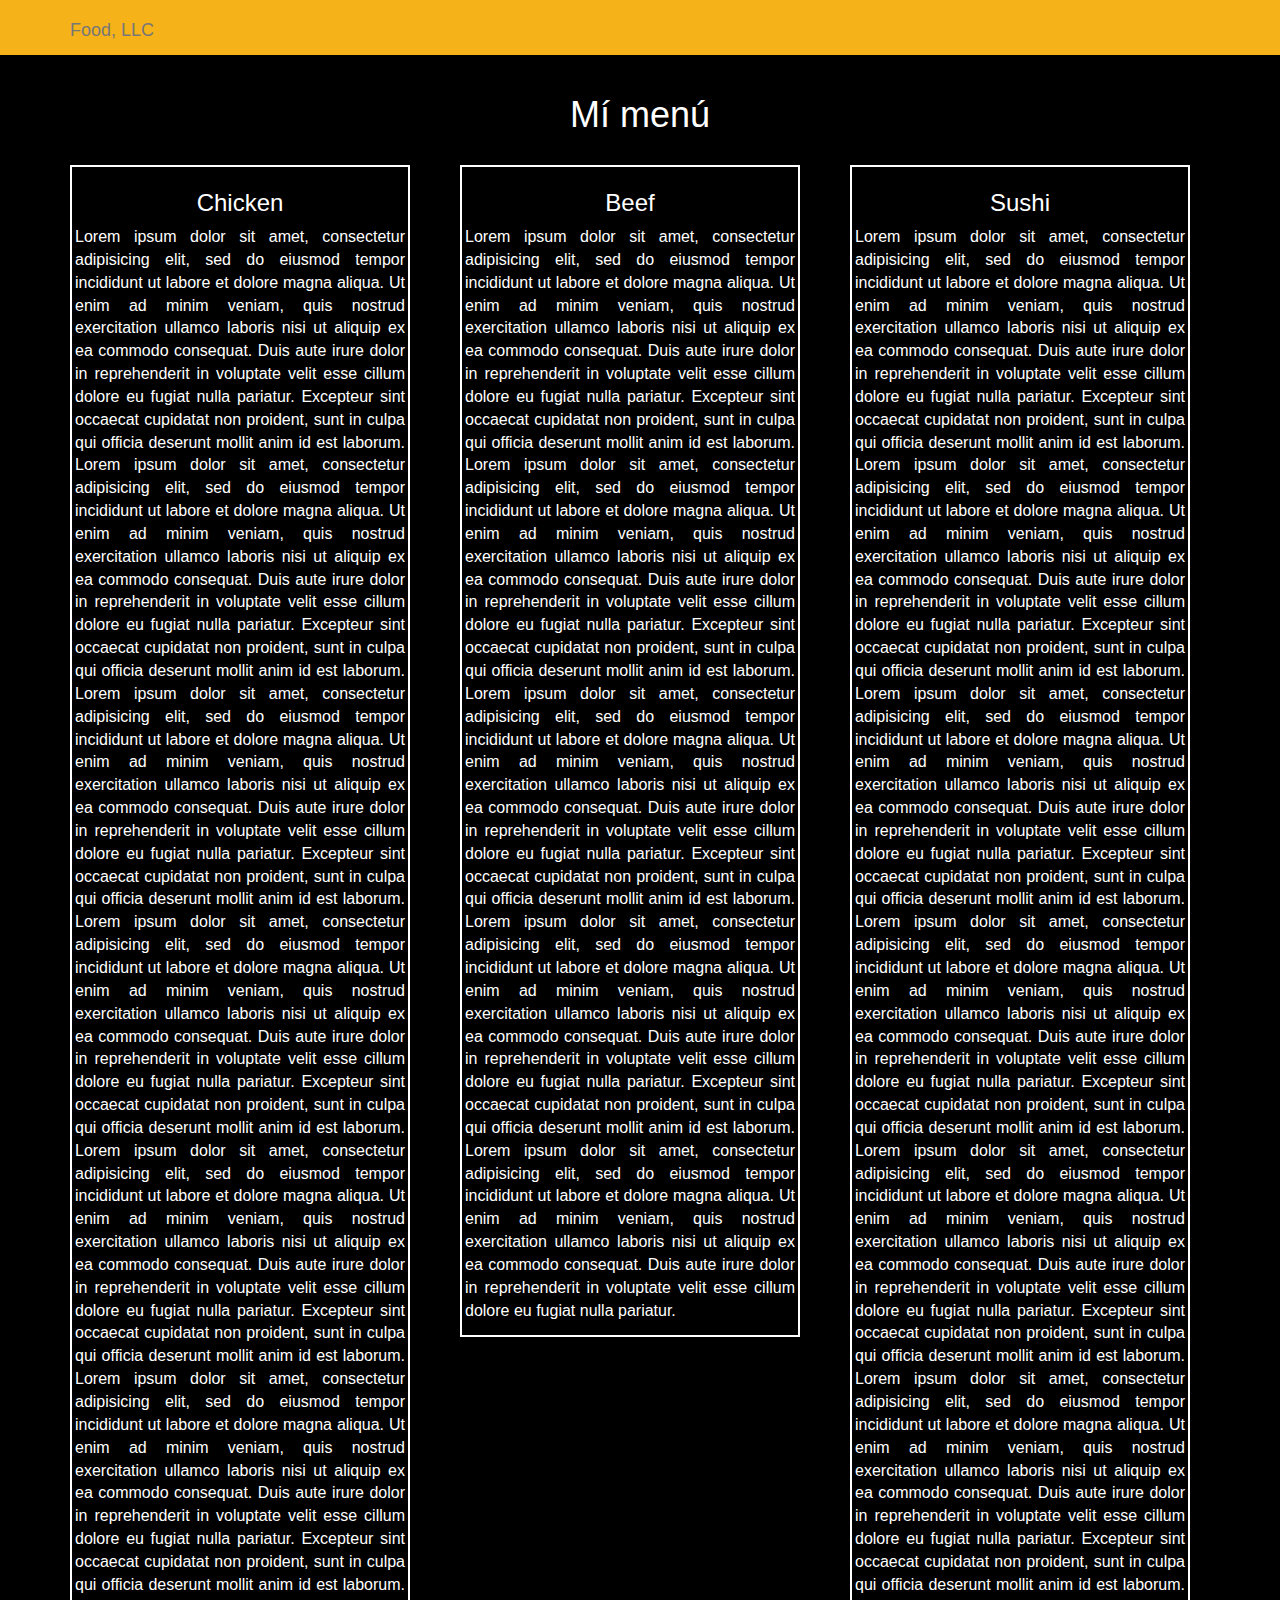
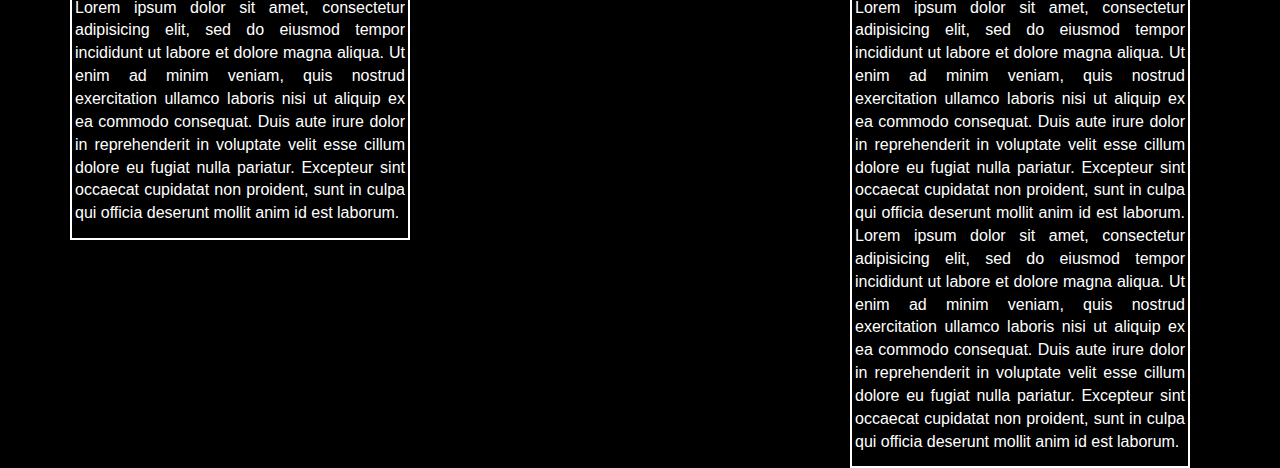
<file: module3-solution/index.html>
<!doctype html>
<html lang="en">
  <head>
    <meta charset="utf-8">
    <meta http-equiv="X-UA-Compatible" content="IE=edge">
    <meta name="viewport" content="width=device-width, initial-scale=1">
    <title>Food</title>
   <link rel="stylesheet" href="https://maxcdn.bootstrapcdn.com/bootstrap/3.4.0/css/bootstrap.min.css">
    <link rel="stylesheet" href="styles.css">
    <link href="https://fonts.googleapis.com/css?family=Lobster" rel="stylesheet">

  </head>
<body>
  <header>
    <nav id="header-nav" class="navbar navbar-default">
      <div class="container">
        <div class="navbar-header">
          <a href="index.html" class="navbar-brand "><p>Food, LLC</p></a>
          <button type="button" class="navbar-toggle collapsed" data-toggle="collapse" data-target="#collapsable-nav" aria-expanded="false">
            <span class="sr-only">Toggle navigation</span>
            <span class="icon-bar"></span>
            <span class="icon-bar"></span>
            <span class="icon-bar"></span>
          </button>
        </div><!-- navbar header -->

        <div class="collapse navbar-collapse" id="collapsable-nav">
          <ul id="nav-list" class="nav navbar-nav navbar-right visible-xs">
            <li><a href="#beef">Beef</a></li>
            <li><a href="#chicken">Chicken</a></li>
            <li><a href="#sushi">Sushi</a></li>
          </ul>
        </div>
      </div>
    </nav>
  </header>

  <div class="container" id="main-content">
    <h1 class="text-center" id="home">Mí menú</h1>
    <section class="row">
      <div class="col-md-4 col-sm-6 col-xs-12"  id="chicken">
      <article>
        <h3 class="text-center">Chicken</h3>
        <p>Lorem ipsum dolor sit amet, consectetur adipisicing elit, sed do eiusmod
        tempor incididunt ut labore et dolore magna aliqua. Ut enim ad minim veniam,
        quis nostrud exercitation ullamco laboris nisi ut aliquip ex ea commodo
        consequat. Duis aute irure dolor in reprehenderit in voluptate velit esse
        cillum dolore eu fugiat nulla pariatur. Excepteur sint occaecat cupidatat non
        proident, sunt in culpa qui officia deserunt mollit anim id est laborum. Lorem ipsum dolor sit amet, consectetur adipisicing elit, sed do eiusmod
        tempor incididunt ut labore et dolore magna aliqua. Ut enim ad minim veniam,
        quis nostrud exercitation ullamco laboris nisi ut aliquip ex ea commodo
        consequat. Duis aute irure dolor in reprehenderit in voluptate velit esse
        cillum dolore eu fugiat nulla pariatur. Excepteur sint occaecat cupidatat non
        proident, sunt in culpa qui officia deserunt mollit anim id est laborum. Lorem ipsum dolor sit amet, consectetur adipisicing elit, sed do eiusmod
        tempor incididunt ut labore et dolore magna aliqua. Ut enim ad minim veniam,
        quis nostrud exercitation ullamco laboris nisi ut aliquip ex ea commodo
        consequat. Duis aute irure dolor in reprehenderit in voluptate velit esse
        cillum dolore eu fugiat nulla pariatur. Excepteur sint occaecat cupidatat non
        proident, sunt in culpa qui officia deserunt mollit anim id est laborum. Lorem ipsum dolor sit amet, consectetur adipisicing elit, sed do eiusmod
        tempor incididunt ut labore et dolore magna aliqua. Ut enim ad minim veniam,
        quis nostrud exercitation ullamco laboris nisi ut aliquip ex ea commodo
        consequat. Duis aute irure dolor in reprehenderit in voluptate velit esse
        cillum dolore eu fugiat nulla pariatur. Excepteur sint occaecat cupidatat non
        proident, sunt in culpa qui officia deserunt mollit anim id est laborum. Lorem ipsum dolor sit amet, consectetur adipisicing elit, sed do eiusmod
        tempor incididunt ut labore et dolore magna aliqua. Ut enim ad minim veniam,
        quis nostrud exercitation ullamco laboris nisi ut aliquip ex ea commodo
        consequat. Duis aute irure dolor in reprehenderit in voluptate velit esse
        cillum dolore eu fugiat nulla pariatur. Excepteur sint occaecat cupidatat non
        proident, sunt in culpa qui officia deserunt mollit anim id est laborum. Lorem ipsum dolor sit amet, consectetur adipisicing elit, sed do eiusmod
        tempor incididunt ut labore et dolore magna aliqua. Ut enim ad minim veniam,
        quis nostrud exercitation ullamco laboris nisi ut aliquip ex ea commodo
        consequat. Duis aute irure dolor in reprehenderit in voluptate velit esse
        cillum dolore eu fugiat nulla pariatur. Excepteur sint occaecat cupidatat non
        proident, sunt in culpa qui officia deserunt mollit anim id est laborum. Lorem ipsum dolor sit amet, consectetur adipisicing elit, sed do eiusmod
        tempor incididunt ut labore et dolore magna aliqua. Ut enim ad minim veniam,
        quis nostrud exercitation ullamco laboris nisi ut aliquip ex ea commodo
        consequat. Duis aute irure dolor in reprehenderit in voluptate velit esse
        cillum dolore eu fugiat nulla pariatur. Excepteur sint occaecat cupidatat non
        proident, sunt in culpa qui officia deserunt mollit anim id est laborum. <a href="#home" class="visible-xs visible-sm">Volver al inicio</a></p>
        </article>
      </div>
    

    
      <div id="beef" class="col-md-4 col-sm-6 col-xs-12">
      <article>
        <h3 class="text-center">Beef</h3>
        <p>Lorem ipsum dolor sit amet, consectetur adipisicing elit, sed do eiusmod
        tempor incididunt ut labore et dolore magna aliqua. Ut enim ad minim veniam,
        quis nostrud exercitation ullamco laboris nisi ut aliquip ex ea commodo
        consequat. Duis aute irure dolor in reprehenderit in voluptate velit esse
        cillum dolore eu fugiat nulla pariatur. Excepteur sint occaecat cupidatat non
        proident, sunt in culpa qui officia deserunt mollit anim id est laborum. Lorem ipsum dolor sit amet, consectetur adipisicing elit, sed do eiusmod
        tempor incididunt ut labore et dolore magna aliqua. Ut enim ad minim veniam,
        quis nostrud exercitation ullamco laboris nisi ut aliquip ex ea commodo
        consequat. Duis aute irure dolor in reprehenderit in voluptate velit esse
        cillum dolore eu fugiat nulla pariatur. Excepteur sint occaecat cupidatat non
        proident, sunt in culpa qui officia deserunt mollit anim id est laborum. Lorem ipsum dolor sit amet, consectetur adipisicing elit, sed do eiusmod
        tempor incididunt ut labore et dolore magna aliqua. Ut enim ad minim veniam,
        quis nostrud exercitation ullamco laboris nisi ut aliquip ex ea commodo
        consequat. Duis aute irure dolor in reprehenderit in voluptate velit esse
        cillum dolore eu fugiat nulla pariatur. Excepteur sint occaecat cupidatat non
        proident, sunt in culpa qui officia deserunt mollit anim id est laborum. Lorem ipsum dolor sit amet, consectetur adipisicing elit, sed do eiusmod
        tempor incididunt ut labore et dolore magna aliqua. Ut enim ad minim veniam,
        quis nostrud exercitation ullamco laboris nisi ut aliquip ex ea commodo
        consequat. Duis aute irure dolor in reprehenderit in voluptate velit esse
        cillum dolore eu fugiat nulla pariatur. Excepteur sint occaecat cupidatat non
        proident, sunt in culpa qui officia deserunt mollit anim id est laborum. Lorem ipsum dolor sit amet, consectetur adipisicing elit, sed do eiusmod
        tempor incididunt ut labore et dolore magna aliqua. Ut enim ad minim veniam,
        quis nostrud exercitation ullamco laboris nisi ut aliquip ex ea commodo
        consequat. Duis aute irure dolor in reprehenderit in voluptate velit esse
        cillum dolore eu fugiat nulla pariatur. <a href="#home" class="visible-xs visible-sm">Volver al inicio</a></p>
        </article>
      </div>
    
      <div id="sushi" class="col-md-4 col-sm-12 col-xs-12">
      <article>
        <h3 class="text-center">Sushi</h3>
        <p>Lorem ipsum dolor sit amet, consectetur adipisicing elit, sed do eiusmod
        tempor incididunt ut labore et dolore magna aliqua. Ut enim ad minim veniam,
        quis nostrud exercitation ullamco laboris nisi ut aliquip ex ea commodo
        consequat. Duis aute irure dolor in reprehenderit in voluptate velit esse
        cillum dolore eu fugiat nulla pariatur. Excepteur sint occaecat cupidatat non
        proident, sunt in culpa qui officia deserunt mollit anim id est laborum. Lorem ipsum dolor sit amet, consectetur adipisicing elit, sed do eiusmod
        tempor incididunt ut labore et dolore magna aliqua. Ut enim ad minim veniam,
        quis nostrud exercitation ullamco laboris nisi ut aliquip ex ea commodo
        consequat. Duis aute irure dolor in reprehenderit in voluptate velit esse
        cillum dolore eu fugiat nulla pariatur. Excepteur sint occaecat cupidatat non
        proident, sunt in culpa qui officia deserunt mollit anim id est laborum. Lorem ipsum dolor sit amet, consectetur adipisicing elit, sed do eiusmod
        tempor incididunt ut labore et dolore magna aliqua. Ut enim ad minim veniam,
        quis nostrud exercitation ullamco laboris nisi ut aliquip ex ea commodo
        consequat. Duis aute irure dolor in reprehenderit in voluptate velit esse
        cillum dolore eu fugiat nulla pariatur. Excepteur sint occaecat cupidatat non
        proident, sunt in culpa qui officia deserunt mollit anim id est laborum. Lorem ipsum dolor sit amet, consectetur adipisicing elit, sed do eiusmod
        tempor incididunt ut labore et dolore magna aliqua. Ut enim ad minim veniam,
        quis nostrud exercitation ullamco laboris nisi ut aliquip ex ea commodo
        consequat. Duis aute irure dolor in reprehenderit in voluptate velit esse
        cillum dolore eu fugiat nulla pariatur. Excepteur sint occaecat cupidatat non
        proident, sunt in culpa qui officia deserunt mollit anim id est laborum. Lorem ipsum dolor sit amet, consectetur adipisicing elit, sed do eiusmod
        tempor incididunt ut labore et dolore magna aliqua. Ut enim ad minim veniam,
        quis nostrud exercitation ullamco laboris nisi ut aliquip ex ea commodo
        consequat. Duis aute irure dolor in reprehenderit in voluptate velit esse
        cillum dolore eu fugiat nulla pariatur. Excepteur sint occaecat cupidatat non
        proident, sunt in culpa qui officia deserunt mollit anim id est laborum. Lorem ipsum dolor sit amet, consectetur adipisicing elit, sed do eiusmod
        tempor incididunt ut labore et dolore magna aliqua. Ut enim ad minim veniam,
        quis nostrud exercitation ullamco laboris nisi ut aliquip ex ea commodo
        consequat. Duis aute irure dolor in reprehenderit in voluptate velit esse
        cillum dolore eu fugiat nulla pariatur. Excepteur sint occaecat cupidatat non
        proident, sunt in culpa qui officia deserunt mollit anim id est laborum. Lorem ipsum dolor sit amet, consectetur adipisicing elit, sed do eiusmod
        tempor incididunt ut labore et dolore magna aliqua. Ut enim ad minim veniam,
        quis nostrud exercitation ullamco laboris nisi ut aliquip ex ea commodo
        consequat. Duis aute irure dolor in reprehenderit in voluptate velit esse
        cillum dolore eu fugiat nulla pariatur. Excepteur sint occaecat cupidatat non
        proident, sunt in culpa qui officia deserunt mollit anim id est laborum.
        Lorem ipsum dolor sit amet, consectetur adipisicing elit, sed do eiusmod
        tempor incididunt ut labore et dolore magna aliqua. Ut enim ad minim veniam,
        quis nostrud exercitation ullamco laboris nisi ut aliquip ex ea commodo
        consequat. Duis aute irure dolor in reprehenderit in voluptate velit esse
        cillum dolore eu fugiat nulla pariatur. Excepteur sint occaecat cupidatat non
        proident, sunt in culpa qui officia deserunt mollit anim id est laborum. <a href="#home" class="visible-xs visible-sm">Volver al inicio</a></p>
        </article>
      </div>
    </section>
  </div>

<script src="https://code.jquery.com/jquery-3.4.1.slim.min.js" integrity="sha384-J6qa4849blE2+poT4WnyKhv5vZF5SrPo0iEjwBvKU7imGFAV0wwj1yYfoRSJoZ+n" crossorigin="anonymous"></script>
<script src="https://cdn.jsdelivr.net/npm/popper.js@1.16.0/dist/umd/popper.min.js" integrity="sha384-Q6E9RHvbIyZFJoft+2mJbHaEWldlvI9IOYy5n3zV9zzTtmI3UksdQRVvoxMfooAo" crossorigin="anonymous"></script>
<script src="https://stackpath.bootstrapcdn.com/bootstrap/4.4.1/js/bootstrap.min.js" integrity="sha384-wfSDF2E50Y2D1uUdj0O3uMBJnjuUD4Ih7YwaYd1iqfktj0Uod8GCExl3Og8ifwB6" crossorigin="anonymous"></script>
 
</body>
</html>
</file>
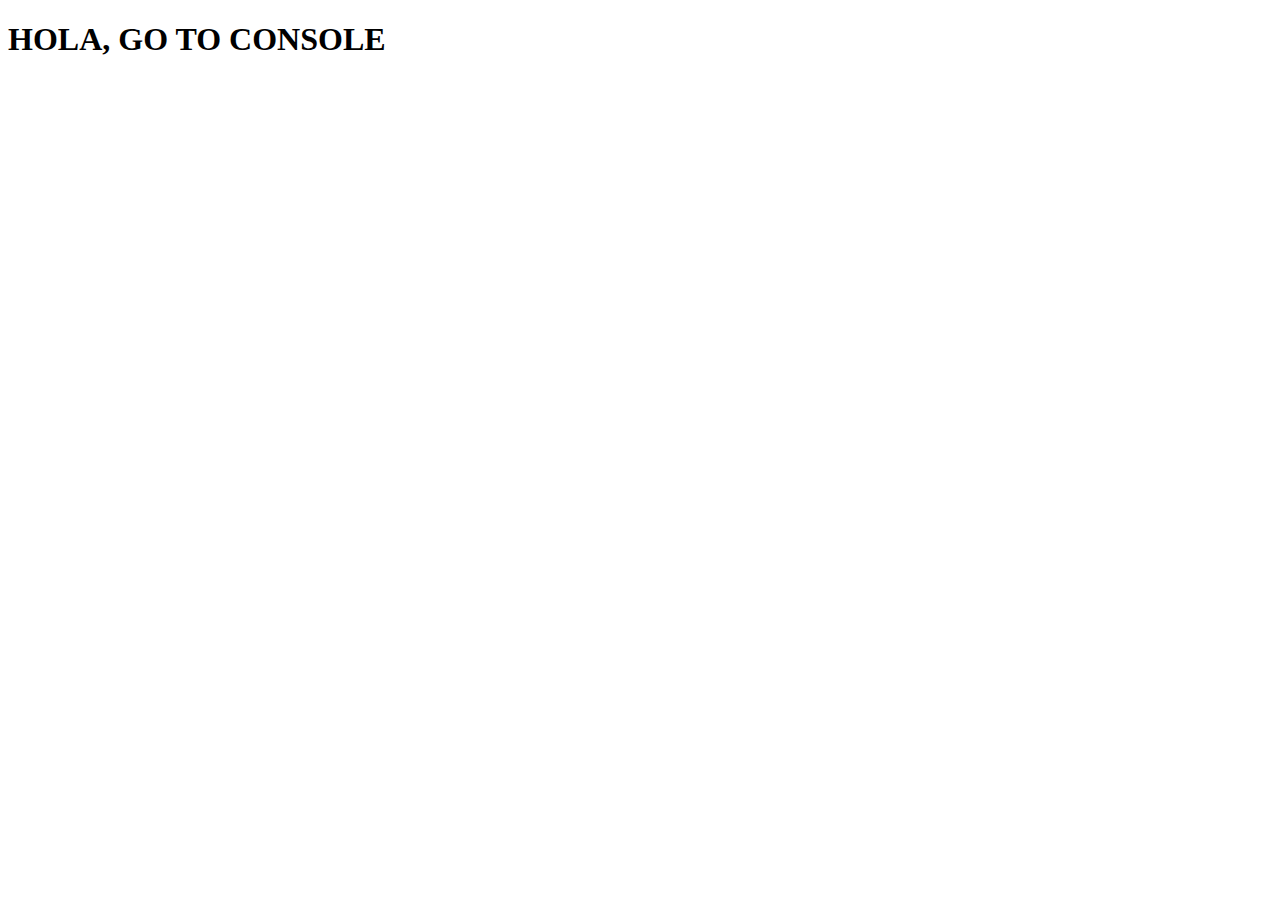
<file: module4-solution/index.html>
<!DOCTYPE html>
<html>
<head>
	<title>Solution-mod4</title>
	<script src="SpeakGoodBye.js" type="text/javascript"></script>
	<script src="SpeakHello.js" type="text/javascript"></script>
	<script src="script.js" type="text/javascript"></script>



</head>
<body>

	<h1>HOLA, GO TO CONSOLE</h1>

</body>
</html>
</file>
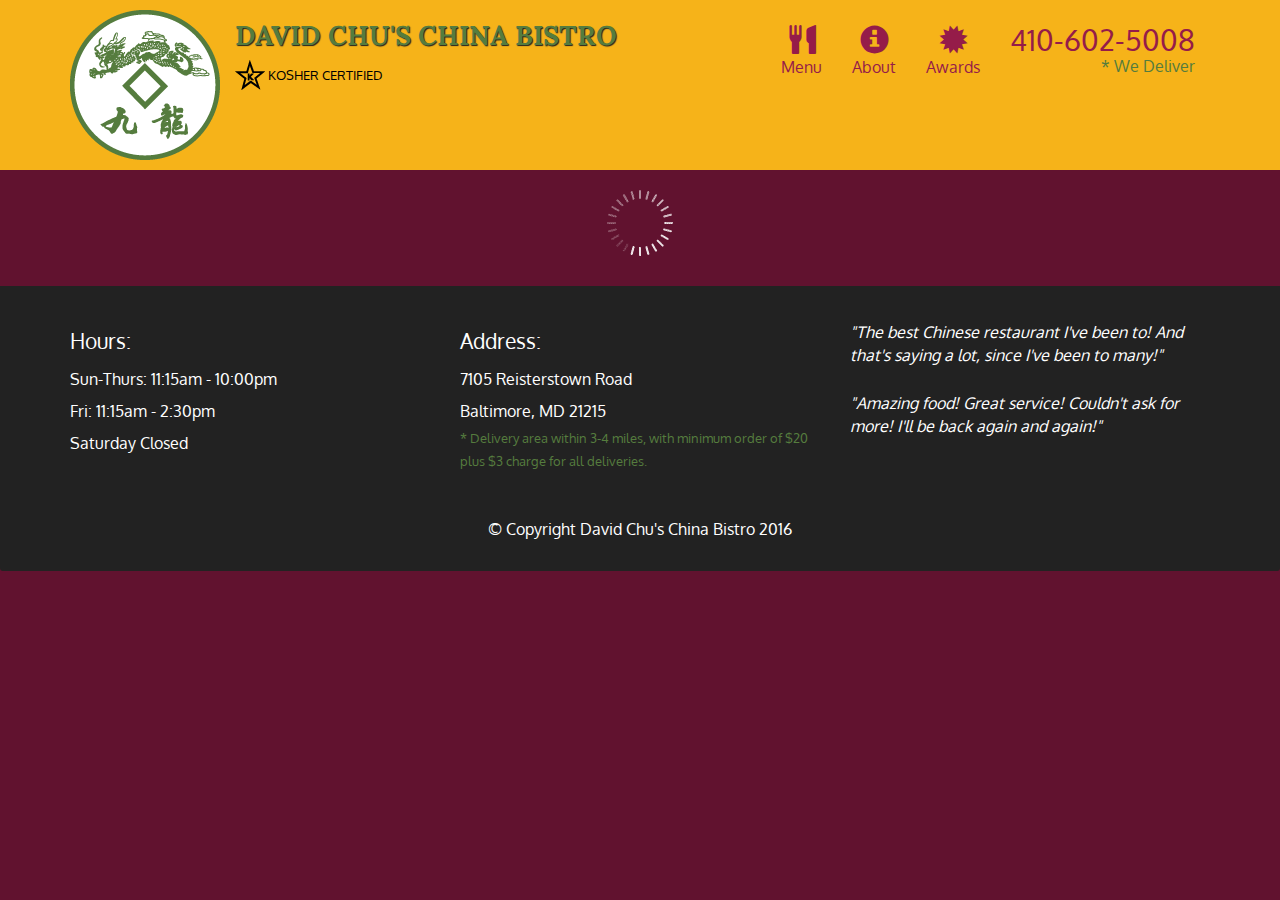
<file: module5-solution/index.html>
<!doctype html>
<html lang="en">
  <head>
    <meta charset="utf-8">
    <meta http-equiv="X-UA-Compatible" content="IE=edge">
    <meta name="viewport" content="width=device-width, initial-scale=1">
    <title>David Chu's China Bistro</title>
    <link rel="stylesheet" href="css/bootstrap.min.css">
    <link rel="stylesheet" href="css/styles.css">
    <link href='https://fonts.googleapis.com/css?family=Oxygen:400,300,700' rel='stylesheet' type='text/css'>
    <link href='https://fonts.googleapis.com/css?family=Lora' rel='stylesheet' type='text/css'>
  </head>
<body>
  <header>
    <nav id="header-nav" class="navbar navbar-default">
      <div class="container">
        <div class="navbar-header">
          <a href="index.html" class="pull-left visible-md visible-lg">
            <div id="logo-img" alt="Logo image"></div>
          </a>

          <div class="navbar-brand">
            <a href="index.html"><h1>David Chu's China Bistro</h1></a>
            <p>
              <img src="images/star-k-logo.png" alt="Kosher certification">
              <span>Kosher Certified</span>
            </p>
          </div>

          <button id="navbarToggle" type="button" class="navbar-toggle collapsed" data-toggle="collapse" data-target="#collapsable-nav" aria-expanded="false">
            <span class="sr-only">Toggle navigation</span>
            <span class="icon-bar"></span>
            <span class="icon-bar"></span>
            <span class="icon-bar"></span>
          </button>
        </div>
        
        <div id="collapsable-nav" class="collapse navbar-collapse">
           <ul id="nav-list" class="nav navbar-nav navbar-right">
            <li id="navHomeButton" class="visible-xs active">
              <a href="index.html">
                <span class="glyphicon glyphicon-home"></span> Home</a>
            </li>
            <li id="navMenuButton">
              <a href="#" onclick="$dc.loadMenuCategories();">
                <span class="glyphicon glyphicon-cutlery"></span><br class="hidden-xs"> Menu</a>
            </li>
            <li>
              <a href="#">
                <span class="glyphicon glyphicon-info-sign"></span><br class="hidden-xs"> About</a>
            </li>
            <li>
              <a href="#">
                <span class="glyphicon glyphicon-certificate"></span><br class="hidden-xs"> Awards</a>
            </li>
            <li id="phone" class="hidden-xs">
              <a href="tel:410-602-5008">
                <span>410-602-5008</span></a><div>* We Deliver</div>
            </li>
          </ul><!-- #nav-list -->
        </div><!-- .collapse .navbar-collapse -->
      </div><!-- .container -->
    </nav><!-- #header-nav -->
  </header>

  <div id="call-btn" class="visible-xs">
    <a class="btn" href="tel:410-602-5008">
    <span class="glyphicon glyphicon-earphone"></span>
    410-602-5008
    </a>
  </div>
  <div id="xs-deliver" class="text-center visible-xs">* We Deliver</div>

  <div id="main-content" class="container"></div>

  <footer class="panel-footer">
    <div class="container">
      <div class="row">
        <section id="hours" class="col-sm-4">
          <span>Hours:</span><br>
          Sun-Thurs: 11:15am - 10:00pm<br>
          Fri: 11:15am - 2:30pm<br>
          Saturday Closed
          <hr class="visible-xs">
        </section>
        <section id="address" class="col-sm-4">
          <span>Address:</span><br>
          7105 Reisterstown Road<br>
          Baltimore, MD 21215
          <p>* Delivery area within 3-4 miles, with minimum order of $20 plus $3 charge for all deliveries.</p>
          <hr class="visible-xs">
        </section>
        <section id="testimonials" class="col-sm-4">
          <p>"The best Chinese restaurant I've been to! And that's saying a lot, since I've been to many!"</p>
          <p>"Amazing food! Great service! Couldn't ask for more! I'll be back again and again!"</p>
        </section>
      </div>
      <div class="text-center">&copy; Copyright David Chu's China Bistro 2016</div>
    </div>
  </footer>

  <!-- jQuery (Bootstrap JS plugins depend on it) -->
  <script src="js/jquery-2.1.4.min.js"></script>
  <script src="js/bootstrap.min.js"></script>
  <script src="js/ajax-utils.js"></script>
  <script src="js/script.js"></script>
</body>
</html>
</file>
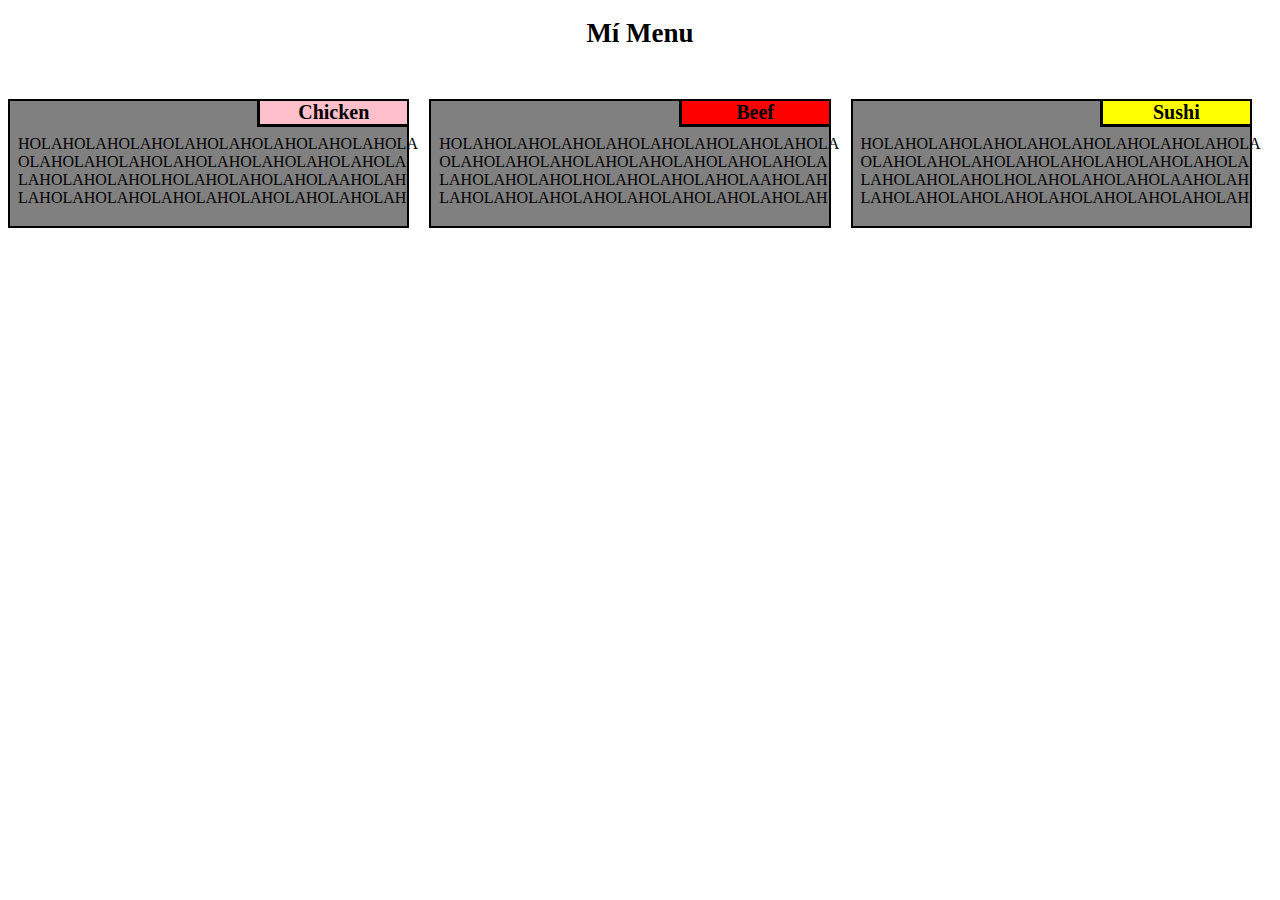
<file: solution-mod2/index.html>
<!DOCTYPE html>
<html>

<head>

	<link rel="stylesheet" href="styles.css">
	<meta charset = 'utf-8'>
	<meta name="viewport" content="width=device-width, initial-scale=1">
	<title>oscarpag</title>
	

</head>



	<body>

		<h1>Mí Menu</h1>
			<div class='row'>
				<div class='col-lg-4 col-md-6 sx-12'>
					<div class='seccion'>
						<span id='chick'>Chicken</span>
						<p>HOLAHOLAHOLAHOLAHOLAHOLAHOLAHOLAHOLA
							OLAHOLAHOLAHOLAHOLAHOLAHOLAHOLAHOLA
							LAHOLAHOLAHOLHOLAHOLAHOLAHOLAAHOLAH
						    LAHOLAHOLAHOLAHOLAHOLAHOLAHOLAHOLAH</p>
					</div>
				</div>
				<div class='col-lg-4 col-md-6 sx-12'>
					<div class='seccion'>
						<span id='beef'>Beef</span>
							<p>HOLAHOLAHOLAHOLAHOLAHOLAHOLAHOLAHOLA
							   OLAHOLAHOLAHOLAHOLAHOLAHOLAHOLAHOLA
							   LAHOLAHOLAHOLHOLAHOLAHOLAHOLAAHOLAH
						       LAHOLAHOLAHOLAHOLAHOLAHOLAHOLAHOLAH</p>
					</div>
				</div>
				<div class='col-lg-4 col-md-12 sx-12'>
					<div class='seccion'>
						<span id='sush'>Sushi</span>
						<p>HOLAHOLAHOLAHOLAHOLAHOLAHOLAHOLAHOLA
							OLAHOLAHOLAHOLAHOLAHOLAHOLAHOLAHOLA
							LAHOLAHOLAHOLHOLAHOLAHOLAHOLAAHOLAH
						    LAHOLAHOLAHOLAHOLAHOLAHOLAHOLAHOLAH</p>
					</div>
				</div>
			</div>

	</body>

</html>
</file>
<file: module3-solution/styles.css>
body{

  font-size: 16px;
  color:white;
  background-color: black;
}

#header-nav{

  background-color: #f6b319;  
  border-radius: 0; 
  border: 0;

}

.navbar-brand {
    padding-bottom: 35px;
    padding-top: 20px;

}
.navbar-brand a:hover, .navbar-brand a:focus {
    text-decoration: none;
}



#nav-list a {
    color: #951C49;
    text-align: center;
}
.navbar-header button.navbar-toggle, .navbar-header .icon-bar {
    border: 1px solid #61122f;
}
.navbar-header button.navbar-toggle {
    clear: both;
    margin-top: -33px;
}



article {

    border: 2px solid white;
    margin-top: 20px; 
    margin-right: 20px; 
    padding: 3px;
    text-align: justify;
    position: relative;
}

s

@media (max-width: 767px) {

    .navbar-brand {
        padding-top: 10px;
    }
   

    #collapsable-nav a { 
        font-size: 1.2em;
    }
   



}
</file>
<file: module5-solution/css/styles.css>
body {
  font-size: 16px;
  color: #fff;
  background-color: #61122f;
  font-family: 'Oxygen', sans-serif;
}

/** HEADER **/
#header-nav {
  background-color: #f6b319;
  border-radius: 0;
  border: 0;
}

#logo-img {
  background: url('../images/restaurant-logo_large.png') no-repeat;
  width: 150px;
  height: 150px;
  margin: 10px 15px 10px 0;
}

.navbar-brand {
  padding-top: 25px;
}
.navbar-brand h1 { /* Restaurant name */
  font-family: 'Lora', serif;
  color: #557c3e;
  font-size: 1.5em;
  text-transform: uppercase;
  font-weight: bold;
  text-shadow: 1px 1px 1px #222;
  margin-top: 0;
  margin-bottom: 0;
  line-height: .75;
}
.navbar-brand a:hover, .navbar-brand a:focus {
  text-decoration: none;
}
.navbar-brand p { /* Kosher cert */
  color: #000;
  text-transform: uppercase;
  font-size: .7em;
  margin-top: 15px;
}
.navbar-brand p span { /* Star-K */
  vertical-align: middle;
}

#nav-list {
  margin-top: 10px;
}
#nav-list a {
  color: #951C49;
  text-align: center;
}
#nav-list a:hover {
  background: #E7E7E7;
}
#nav-list a span {
  font-size: 1.8em;
}

#phone {
  margin-top: 5px;
}
#phone a { /* Phone number */
  text-align: right;
  padding-bottom: 0;
}
#phone div { /* We Deliver */
  color: #557c3e;
  text-align: right;
  padding-right: 15px;
}

.navbar-header button.navbar-toggle, .navbar-header .icon-bar {
  border: 1px solid #61122f;
}
.navbar-header button.navbar-toggle {
  clear: both;
  margin-top: -30px;
}
/* END HEADER */

/* FOOTER */
.panel-footer {
  margin-top: 30px;
  padding-top: 35px;
  padding-bottom: 30px;
  background-color: #222;
  border-top: 0;
}
.panel-footer div.row {
  margin-bottom: 35px;
}
#hours, #address {
  line-height: 2;
}
#hours > span, #address > span {
  font-size: 1.3em;
}
#address p {
  color: #557c3e;
  font-size: .8em;
  line-height: 1.8;
}
#testimonials {
  font-style: italic;
}
#testimonials p:nth-child(2) {
  margin-top: 25px;
}
/* END FOOTER */



/* HOME PAGE */
.container .jumbotron {
  box-shadow: 0 0 50px #3F0C1F;
  border: 2px solid #3F0C1F;
}

#menu-tile, #specials-tile, #map-tile {
  height: 250px;
  width: 100%;
  margin-bottom: 15px;
  position: relative;
  border: 2px solid #3F0C1F;
  overflow: hidden;
}
#menu-tile:hover, #specials-tile:hover, #map-tile:hover {
  box-shadow: 0 1px 5px 1px #cccccc;
}
#menu-tile {
  background: url('../images/menu-tile.jpg') no-repeat;
  background-position: center;
}
#specials-tile {
  background: url('../images/specials-tile.jpg') no-repeat;
  background-position: center;
}
#menu-tile span, #specials-tile span, #map-tile span {
  position: absolute;
  bottom: 0;
  right: 0;
  width: 100%;
  text-align: center;
  font-size: 1.6em;
  text-transform: uppercase;
  background-color: #000;
  color: #fff;
  opacity: .8;
}
/* END HOME PAGE */

/* MENU CATEGORIES PAGE */
.category-tile { 
  position: relative;
  border: 2px solid #3F0C1F;
  overflow: hidden;
  width: 200px;
  height: 200px;
  margin: 0 auto 15px;
}
.category-tile span {
  position: absolute;
  bottom: 0;
  right: 0;
  width: 100%;
  text-align: center;
  font-size: 1.2em;
  text-transform: uppercase;
  background-color: #000;
  color: #fff;
  opacity: .8;
}
.category-tile:hover {
  box-shadow: 0 1px 5px 1px #cccccc;
}

#menu-categories-title + div {
  margin-bottom: 50px;
}
/* END MENU CATEGORIES PAGE */

/* SINGLE CATEGORY PAGE */
.menu-item-tile {
  margin-bottom: 25px;
}
.menu-item-tile hr {
  width: 80%;
}
.menu-item-tile .menu-item-price {
  font-size: 1.1em;
  text-align: right;
  margin-top: -15px;
  margin-right: -15px;
}
.menu-item-tile .menu-item-price span {
  font-size: .6em;
}
.menu-item-photo {
  position: relative;
  border: 2px solid #3F0C1F; 
  overflow: hidden;
  padding: 0;
  margin-right: -15px;
  margin-left: auto;
  margin-bottom: 20px;
  max-width: 250px;
}
.menu-item-photo div {
  position: absolute;
  bottom: 0;
  right: 0;
  width: 80px;
  background-color: #557c3e;
  text-align: center;
}
.menu-item-description {
  padding-right: 30px;
}
h3.menu-item-title {
  margin: 0 0 10px;
}
.menu-item-details {
  font-size: .9em;
  font-style: italic;
}
/* END SINGLE CATEGORY PAGE */


/********** Large devices only **********/
@media (min-width: 1200px) {
  .container .jumbotron {
    background: url('../images/jumbotron_1200.jpg') no-repeat;
    height: 675px;
  }
}

/********** Medium devices only **********/
@media (min-width: 992px) and (max-width: 1199px) {
  /* Header */
  #logo-img {
    background: url('../images/restaurant-logo_medium.png') no-repeat;
    width: 100px;
    height: 100px;
    margin: 5px 5px 5px 0;
  }
  /* End Header */

  /* Home Page */
  .container .jumbotron {
    background: url('../images/jumbotron_992.jpg') no-repeat;
    height: 558px;
  }
  /* End Home Page */
}

/********** Small devices only **********/
@media (min-width: 768px) and (max-width: 991px) {
  /* Home Page */
  .container .jumbotron {
    background: url('../images/jumbotron_768.jpg') no-repeat;
    height: 432px;
  }
  /* End Home Page */
}

/********** Extra small devices only **********/
@media (max-width: 767px) {
  /* Header */
  .navbar-brand {
    padding-top: 10px;
    height: 80px;
  }
  .navbar-brand h1 { /* Restaurant name */
    padding-top: 10px;
    font-size: 5vw; /* 1vw = 1% of viewport width */
  }
  .navbar-brand p { /* Kosher cert */
    font-size: .6em;
    margin-top: 12px;
  }
  .navbar-brand p img { /* Star-K */
    height: 20px;
  }

  #collapsable-nav a { /* Collapsed nav menu text */
    font-size: 1.2em;
  }
  #collapsable-nav a span { /* Collapsed nav menu glyph */
    font-size: 1em;
    margin-right: 5px;
  }

  #call-btn > a {
    font-size: 1.5em;
    display: block;
    margin: 0 20px;
    padding: 10px;
    border: 2px solid #fff;
    background-color: #f6b319;
    color: #951c49;
  }
  #xs-deliver {
    margin-top: 5px;
    font-size: .7em;
    letter-spacing: .1em;
    text-transform: uppercase;
  }
  /* End Header */

  /* Footer */
  .panel-footer section {
    margin-bottom: 30px;
    text-align: center;
  }
  .panel-footer section:nth-child(3) {
    margin-bottom: 0; /* margin already exists on the whole row */
  }
  .panel-footer section hr {
    width: 50%;
  }
  /* End Footer */

  /* Home Page */
  .container .jumbotron {
    margin-top: 30px;
    padding: 0;
  }
  #menu-tile, #specials-tile {
    width: 360px;
    margin: 0 auto 15px;
  }

  .menu-item-photo {
    margin-right: auto;
  }
  .menu-item-tile .menu-item-price {
    text-align: center;
  }
  .menu-item-description {
    text-align: center;;
  }
}


/********** Super extra small devices Only :-) (e.g., iPhone 4) **********/
@media (max-width: 479px) {
  /* Header */
  .navbar-brand h1 { /* Restaurant name */
    padding-top: 5px;
    font-size: 6vw;
  }
  /* End Header */
  
  /* Home page */
  #menu-tile, #specials-tile {
    width: 280px;
    margin: 0 auto 15px;
  }

  .col-xxs-12 {
    position: relative;
    min-height: 1px;
    padding-right: 15px;
    padding-left: 15px;
    float: left;
    width: 100%;
  }
}
</file>
<file: solution-mod2/styles.css>
* {
  box-sizing: border-box;
}

h1 {
	font-size: 27px;
	text-align: center;
	margin-bottom: 30px;
}

p {
	padding: 15px 5px 0px 5px;
	font-size: 16px;
	position: relative;
}

.seccion { 
	background-color: gray;
   	border: 2px solid black;
   	margin-top: 20px; 
   	margin-right: 20px; 
   	padding: 3px;
   	text-align: justify;
   	position: relative;
 }

span {
	font-size: 20px;
	width: 150px;
	border-left: 3px solid black;
	border-bottom:3px solid black;
	font-weight: bold;
	text-align: center;
	float: right; top :0; right: 0; margin: 0;
	position: absolute;
}
#chick {
	background-color:pink;

}
#beef {
	background-color:red;
	
}
#sush {
	background-color: yellow;
	
}

.row {
	width: 100%;
}



@media (min-width: 992px) {
 
  .col-lg-4 {
    width: 33.33%;
    float: left;
	}
}


@media (min-width: 768px) and (max-width: 991px) {
 
  .col-md-6 {
    width: 50%;
    float: left;
  }
  .col-md-12 {
    width: 100%;
    float: left;
  }
}

@media (max-width: 767px)  {
  
  .col-sx-12 {
  	float: left;
    width: 100%;
  }
}
</file>
